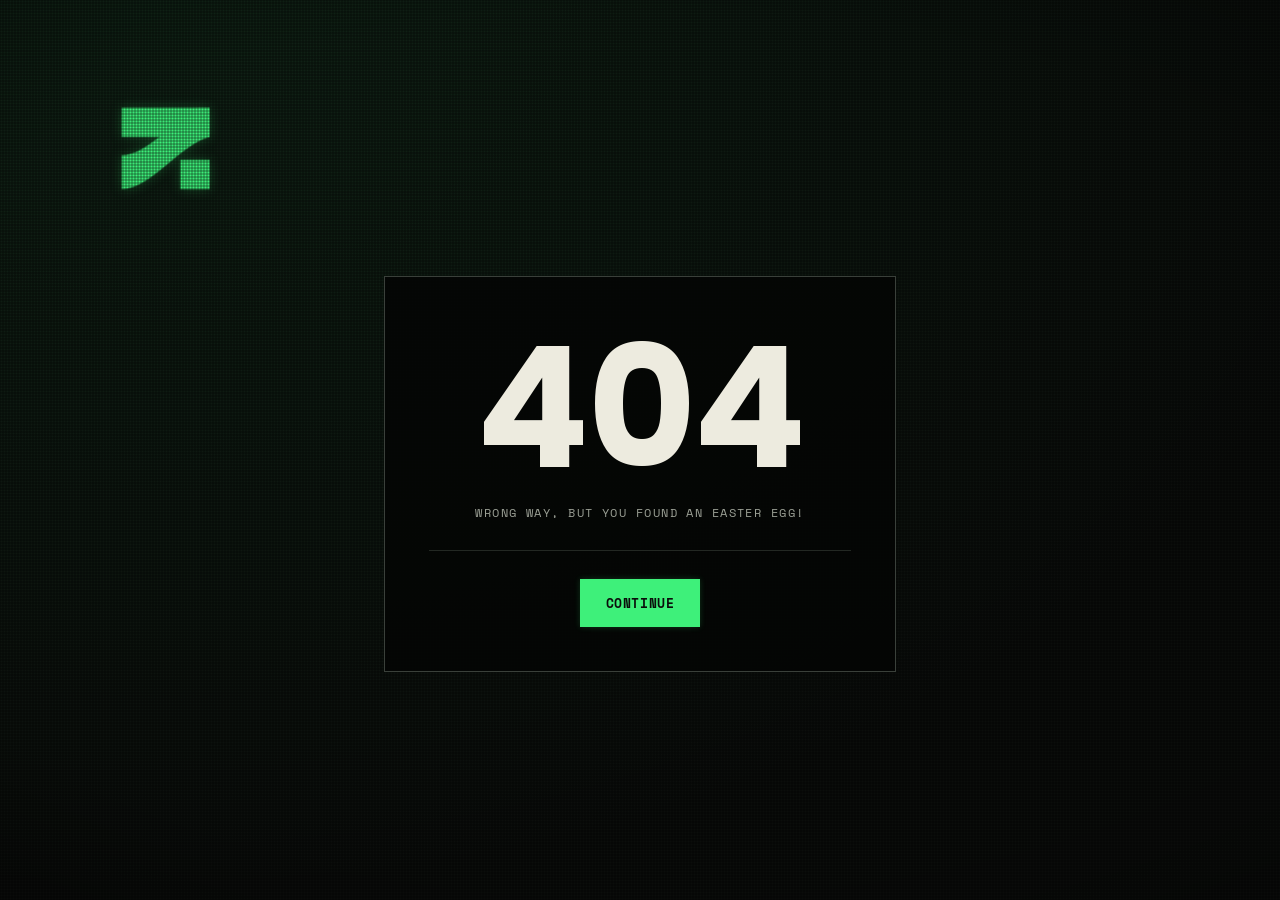
<file: index.html>
<!DOCTYPE html><html lang="en"><head><title data-rh="true">Black River · Indie Game Studio</title><meta data-rh="true" name="description" content="Black River is a Brazilian indie game studio. Driven by a passion for games and pop culture, we build experiences that make your days better. Play SQURE on Google Play."><meta data-rh="true" name="robots" content="index,follow"><meta data-rh="true" property="og:type" content="website"><meta data-rh="true" property="og:site_name" content="Black River Game Studio"><meta data-rh="true" property="og:title" content="Black River · Indie Game Studio"><meta data-rh="true" property="og:description" content="Brazilian indie game studio. From Brazil to the World."><meta data-rh="true" property="og:image" content="https://blackrivergames.github.io/img/games/squre.png"><meta data-rh="true" property="og:url" content="https://blackrivergames.github.io/"><meta data-rh="true" name="twitter:card" content="summary_large_image"><link data-rh="true" rel="canonical" href="https://blackrivergames.github.io/">
    <meta charset="utf-8">
    <meta name="viewport" content="width=device-width, initial-scale=1">
    <meta name="theme-color" content="#0B0D0B">
    <link rel="icon" type="image/svg+xml" href="/img/logo.svg">
    <link rel="apple-touch-icon" href="/img/games/squre.png">
    <script type="module" crossorigin="" src="/assets/app-Dfi1eSyf.js"></script>
    <link rel="stylesheet" crossorigin="" href="/assets/app-C9ElLDvN.css">
  </head>
  <body>
    <div id="root" data-server-rendered="true"><link rel="preload" as="image" href="/img/games/squre.png"><link rel="preload" as="image" href="/img/about/mateus.png"><link rel="preload" as="image" href="/img/about/rafa.png"><div id="br-intro" aria-hidden="true" style="position:fixed;inset:0;z-index:90;background:var(--bg);place-items:center;overflow:hidden;pointer-events:none"><div class="br-ambient" aria-hidden="true"></div><span class="bi-mark" aria-hidden="true" style="display:block;width:min(46vmin,420px);height:auto;color:var(--acento);filter:drop-shadow(0 0 10px color-mix(in srgb, currentColor 38%, transparent));aspect-ratio:1;position:relative;z-index:1"><svg viewBox="0 0 1080 1080" width="100%" height="100%" style="display:block;fill:currentColor" aria-hidden="true"><path d="m1080 400h-1080v-360h1080z"></path><path d="m1080 1040h-360v-360h360z"></path><path d="m1080 40h-141c-313 166.2-626 584.3-939 584.3v90 235.7 90c360 0 720-553.1 1080-639.9z"></path></svg></span><div class="br-crt" aria-hidden="true"></div><div class="br-crt-vignette" aria-hidden="true"></div><div style="position:absolute;inset:0;overflow:hidden;pointer-events:none;z-index:2"><div class="bi-scan" style="position:absolute;left:0;right:0;top:-22%;height:22%;background:linear-gradient(to bottom,transparent,color-mix(in srgb,var(--acento) 20%,transparent) 50%,transparent);mix-blend-mode:screen;opacity:0.15"></div></div><div class="br-halftone" aria-hidden="true" style="position:absolute;inset:0;z-index:10;pointer-events:none"></div></div><div style="position:relative;background:var(--bg);color:var(--ink);min-height:100vh;overflow-x:clip"><div id="px-mark" aria-hidden="true" style="position:absolute;right:-160px;top:1400px;width:min(880px,70vw);aspect-ratio:1;color:var(--ink);opacity:0.035;pointer-events:none;z-index:0"><svg viewBox="0 0 1080 1080" width="100%" height="100%" style="display:block;fill:currentColor" aria-hidden="true"><path d="m1080 400h-1080v-360h1080z"></path><path d="m1080 1040h-360v-360h360z"></path><path d="m1080 40h-141c-313 166.2-626 584.3-939 584.3v90 235.7 90c360 0 720-553.1 1080-639.9z"></path></svg></div><div id="site-header" style="position:fixed;left:0;right:0;top:0;z-index:60;background:transparent;backdrop-filter:none;border-bottom:1px solid transparent;transition:background .32s ease,border-color .32s ease,backdrop-filter .32s ease"><div style="max-width:1200px;margin:0 auto;padding:16px clamp(20px,4vw,44px);display:flex;align-items:center;gap:clamp(16px,2.5vw,30px)"><a id="hdr-logo" href="#home" data-no-hover="true" style="display:flex;align-items:center;gap:16px;color:var(--ink);opacity:0;pointer-events:none;transition:opacity .32s ease"><span aria-hidden="true" style="display:inline-block;width:24px;height:24px;color:var(--acento);filter:drop-shadow(0 0 3px color-mix(in srgb, currentColor 25%, transparent))"><svg viewBox="0 0 1080 1080" width="100%" height="100%" style="display:block;fill:currentColor" aria-hidden="true"><path d="m1080 400h-1080v-360h1080z"></path><path d="m1080 1040h-360v-360h360z"></path><path d="m1080 40h-141c-313 166.2-626 584.3-939 584.3v90 235.7 90c360 0 720-553.1 1080-639.9z"></path></svg></span><span style="font-family:var(--disp);font-size:24px;line-height:1;text-transform:uppercase;white-space:nowrap;letter-spacing:.02em"><span style="font-weight:500">Black</span> <span style="font-weight:800">River</span></span></a><div style="margin-left:auto;display:flex;gap:clamp(16px,2vw,28px);align-items:center"><div id="hdr-nav" style="display:flex;gap:clamp(16px,2vw,28px);align-items:center"><a href="#home" class="br-nav-link" data-navlink="home">Home</a><a href="#games" class="br-nav-link" data-navlink="games">Games</a><a href="#about" class="br-nav-link" data-navlink="about">About</a></div><a id="hdr-cta" href="#games" class="brds-btn" data-no-hover="true" style="background:transparent;border:1px solid var(--acento);color:var(--acento);font-family:var(--mono);font-weight:700;font-size:11px;letter-spacing:.04em;text-transform:uppercase;padding:9px 16px;white-space:nowrap">Play now ▸</a><button id="hdr-burger" aria-controls="hdr-mobile" aria-expanded="false" aria-label="Menu" title="Menu" style="display:none;place-items:center;width:44px;height:44px;background:transparent;border:1px solid var(--line2);color:var(--acento);cursor:pointer;font-family:var(--mono);font-size:15px;line-height:1;padding:0">≡</button><div style="position:relative;margin-left:4px"><button aria-label="Language" title="Language" aria-haspopup="listbox" aria-expanded="false" style="display:flex;align-items:center;gap:6px;background:transparent;border:1px solid var(--line2);padding:7px 8px;cursor:pointer;color:var(--dim);line-height:0"><svg viewBox="0 0 24 16" width="24" height="16" aria-hidden="true" style="display:block"><rect width="24" height="16" fill="#B22234"></rect><rect y="2" width="24" height="2" fill="#fff"></rect><rect y="6" width="24" height="2" fill="#fff"></rect><rect y="10" width="24" height="2" fill="#fff"></rect><rect y="14" width="24" height="2" fill="#fff"></rect><rect width="10" height="8" fill="#3C3B6E"></rect></svg><span style="font-family:var(--mono);font-size:9px;line-height:1">▾</span></button><div role="listbox" style="position:absolute;right:0;top:calc(100% + 6px);display:none;flex-direction:column;gap:6px;background:var(--panel);border:1px solid var(--line2);padding:8px;z-index:70"><button role="option" aria-selected="true" aria-label="English" style="background:transparent;border:0;padding:4px;cursor:pointer;line-height:0;outline:2px solid var(--acento)"><svg viewBox="0 0 24 16" width="24" height="16" aria-hidden="true" style="display:block"><rect width="24" height="16" fill="#B22234"></rect><rect y="2" width="24" height="2" fill="#fff"></rect><rect y="6" width="24" height="2" fill="#fff"></rect><rect y="10" width="24" height="2" fill="#fff"></rect><rect y="14" width="24" height="2" fill="#fff"></rect><rect width="10" height="8" fill="#3C3B6E"></rect></svg></button><button role="option" aria-selected="false" aria-label="Português (Brasil)" style="background:transparent;border:0;padding:4px;cursor:pointer;line-height:0;outline:none"><svg viewBox="0 0 24 16" width="24" height="16" aria-hidden="true" style="display:block"><rect width="24" height="16" fill="#009C3B"></rect><polygon points="12,2 22,8 12,14 2,8" fill="#FFDF00"></polygon><circle cx="12" cy="8" r="3.6" fill="#002776"></circle></svg></button><button role="option" aria-selected="false" aria-label="Español" style="background:transparent;border:0;padding:4px;cursor:pointer;line-height:0;outline:none"><svg viewBox="0 0 24 16" width="24" height="16" aria-hidden="true" style="display:block"><rect width="24" height="16" fill="#AA151B"></rect><rect y="4" width="24" height="8" fill="#F1BF00"></rect></svg></button></div></div></div></div><div id="hdr-mobile" style="display:none;border-top:1px solid var(--line);background:var(--panel)"><nav style="display:flex;flex-direction:column;padding:8px clamp(20px,4vw,44px) 16px"><a href="#home" style="font-family:var(--mono);font-size:12px;color:var(--dim);text-transform:uppercase;letter-spacing:.14em;padding:14px 0;border-bottom:1px solid var(--line);min-height:44px;display:flex;align-items:center">Home</a><a href="#games" style="font-family:var(--mono);font-size:12px;color:var(--dim);text-transform:uppercase;letter-spacing:.14em;padding:14px 0;border-bottom:1px solid var(--line);min-height:44px;display:flex;align-items:center">Games</a><a href="#about" style="font-family:var(--mono);font-size:12px;color:var(--dim);text-transform:uppercase;letter-spacing:.14em;padding:14px 0;border-bottom:1px solid var(--line);min-height:44px;display:flex;align-items:center">About</a><a href="#games" class="brds-btn" data-no-hover="true" style="margin-top:16px;background:var(--acento);color:var(--on-acc);font-family:var(--mono);font-weight:700;font-size:12px;letter-spacing:.04em;text-transform:uppercase;padding:0 20px;min-height:44px;display:flex;align-items:center;justify-content:center">Play now ▸</a></nav></div></div><section id="home" style="position:relative;z-index:2;min-height:min(640px,92vh);display:flex;align-items:center"><div id="px-amb" aria-hidden="true" style="position:absolute;inset:0;pointer-events:none;z-index:0;background:radial-gradient(125% 125% at 12% 0%,var(--acento),transparent 80%);opacity:0.1"></div><div aria-hidden="true" style="position:absolute;inset:0;overflow:hidden;pointer-events:none;z-index:0"><div id="hero-mark" style="position:absolute;left:-180px;top:-14%;height:128%;aspect-ratio:1;color:var(--acento);opacity:0.07"><svg viewBox="0 0 1080 1080" width="100%" height="100%" style="display:block;fill:currentColor"><path d="m1080 400h-1080v-360h1080z"></path><path d="m1080 1040h-360v-360h360z"></path><path d="m1080 40h-141c-313 166.2-626 584.3-939 584.3v90 235.7 90c360 0 720-553.1 1080-639.9z"></path></svg></div></div><div class="br-halftone" aria-hidden="true" style="position:absolute;inset:0;z-index:1;pointer-events:none"></div><div id="hero-grid" style="position:relative;z-index:2;width:100%;max-width:1200px;margin:0 auto;padding:clamp(96px,14vh,140px) clamp(20px,4vw,44px) clamp(72px,10vh,110px);display:grid;grid-template-columns:minmax(0,1fr) 300px;gap:clamp(40px,6vw,90px);align-items:center"><div id="px-copy"><div style="font-family:var(--mono);font-size:11px;color:var(--acento);text-transform:uppercase;letter-spacing:.16em">indie game studio</div><h1 style="font-family:var(--disp);font-stretch:60%;font-size:clamp(48px,7vw,88px);line-height:0.92;text-transform:uppercase;margin:24px 0 0;letter-spacing:.02em"><span style="font-weight:500">Black</span> <span style="font-weight:800">River</span></h1><p style="font-family:var(--disp);font-size:clamp(16px,1.3vw,18px);line-height:1.55;color:var(--dim);max-width:46ch;margin:28px 0 0;text-wrap:pretty">Driven by a passion for games and pop culture, we are a Brazilian group of independent developers.</p><div style="display:flex;flex-wrap:wrap;gap:12px;margin-top:40px"><a class="brds-btn brds-glow-box" style="display:inline-flex;align-items:center;justify-content:center;font-family:var(--mono);font-weight:700;font-size:13px;letter-spacing:.04em;text-transform:uppercase;padding:14px 24px;cursor:pointer;border:1px solid transparent;box-sizing:border-box;background:var(--acento);color:var(--on-acc);border-color:var(--acento)" href="#games">Play now ▸</a><a class="brds-ghost" style="display:inline-flex;align-items:center;justify-content:center;font-family:var(--mono);font-weight:700;font-size:13px;letter-spacing:.04em;text-transform:uppercase;padding:14px 24px;cursor:pointer;border:1px solid transparent;box-sizing:border-box;background:transparent;color:var(--dim);border-color:var(--line2)" href="#about">Learn more</a></div></div><div id="px-phone" style="position:relative;z-index:4;width:270px;height:520px;justify-self:end;margin-bottom:-200px"><div class="br-halftone" style="width:100%;height:100%;border-radius:28px;background:#050605;border:1px solid var(--line2);position:relative;overflow:hidden;transform:rotate(3.5deg);box-shadow:0 40px 90px rgba(0,0,0,.6)"><div style="position:absolute;top:0;left:0;right:0;height:28px;display:flex;align-items:center;justify-content:space-between;padding:0 18px;font-family:var(--mono);font-size:8px;color:var(--dim);z-index:2"><span>9:41</span><span style="letter-spacing:1px">● ▮▮</span></div><div style="position:absolute;inset:0;display:flex;flex-direction:column;align-items:center;justify-content:center;gap:18px"><span class="brds-glow" aria-hidden="true" style="display:inline-block;width:92px;height:92px;color:var(--acento);filter:drop-shadow(0 0 3px color-mix(in srgb, currentColor 25%, transparent))"><svg viewBox="0 0 1080 1080" width="100%" height="100%" style="display:block;fill:currentColor" aria-hidden="true"><path d="m1080 400h-1080v-360h1080z"></path><path d="m1080 1040h-360v-360h360z"></path><path d="m1080 40h-141c-313 166.2-626 584.3-939 584.3v90 235.7 90c360 0 720-553.1 1080-639.9z"></path></svg></span><span style="font-family:var(--disp);font-size:15px;line-height:1;text-transform:uppercase;white-space:nowrap;letter-spacing:.02em;width:92px;display:flex;justify-content:space-between;gap:4px"><span style="font-weight:500">Black</span> <span style="font-weight:800">River</span></span></div></div></div></div><div class="br-crt" aria-hidden="true"></div><div class="br-crt-sweep" aria-hidden="true"><div></div></div><div class="br-crt-vignette" aria-hidden="true"></div></section><section id="games" style="position:relative;z-index:1;border-top:1px solid var(--line);background:#101410;padding:clamp(80px,10vw,128px) clamp(20px,4vw,44px)"><div style="max-width:1200px;margin:0 auto"><div id="games-grid" style="display:grid;grid-template-columns:minmax(300px,500px) minmax(0,1fr);gap:clamp(40px,6vw,96px);align-items:center"><div id="px-keyart" class="br-halftone" style="position:relative;aspect-ratio:1;border:1px solid var(--line2);overflow:hidden;background:#050605;min-width:0"><img src="/img/games/squre.png" alt="SQURE key art" style="display:block;width:100%;height:100%;object-fit:cover"></div><div id="px-games" style="min-width:0"><div><div style="font-family:var(--mono);font-size:11px;color:var(--acento);text-transform:uppercase;letter-spacing:.16em;line-height:1">Introducing</div><h2 style="font-family:var(--disp);font-weight:900;font-stretch:60%;font-size:80px;line-height:0.88;text-transform:uppercase;margin:20px 0 0">SQURE</h2><p style="font-family:var(--disp);font-size:clamp(16px,1.3vw,18px);line-height:1.55;color:var(--dim);margin:28px 0 0;max-width:46ch;text-wrap:pretty">An combination of nostalgia and puzzle, SQURE brings back the classic 15 Puzzle, simple and addictive. Download now on Google Play!</p><div style="display:flex;gap:14px;align-items:center;margin-top:36px;border-top:1px solid var(--line);border-bottom:1px solid var(--line);padding:16px 0;max-width:46ch;font-family:var(--mono);font-size:12px;text-transform:uppercase;letter-spacing:.14em"><span style="color:var(--dim)">Android</span><span style="color:var(--faint)">·</span><span style="color:var(--dim)">Puzzle</span><span style="color:var(--faint)">·</span><span style="color:var(--acento)">Free</span></div></div><div style="display:flex;gap:12px;margin-top:36px;align-items:flex-end"><a class="brds-btn brds-glow-box" style="display:inline-flex;align-items:center;justify-content:center;font-family:var(--mono);font-weight:700;font-size:13px;letter-spacing:.04em;text-transform:uppercase;padding:14px 24px;cursor:pointer;border:1px solid transparent;box-sizing:border-box;background:var(--acento);color:var(--on-acc);border-color:var(--acento)" href="https://play.google.com/store/apps/details?id=com.BlackRiver.SQURE" target="_blank" rel="noreferrer">Play now ▸</a></div></div></div></div></section><section id="about" style="position:relative;z-index:1;padding:clamp(80px,10vw,128px) clamp(20px,4vw,44px);border-top:1px solid var(--line)"><div style="max-width:1200px;margin:0 auto;text-align:center"><div style="font-family:var(--mono);font-size:11px;color:var(--acento);text-transform:uppercase;letter-spacing:.16em">About</div><h2 style="font-family:var(--disp);font-stretch:60%;font-size:clamp(40px,4.6vw,58px);line-height:0.96;text-transform:uppercase;margin:24px auto 0;display:flex;flex-direction:column;align-items:center;gap:2px"><span style="display:block;transform:translateX(-1.2em)"><span style="font-weight:500">From</span> <span style="font-weight:800">Brazil</span></span><span style="display:block;transform:translateX(1.2em)"><span style="font-weight:500">to the</span> <span style="font-weight:800">World</span></span></h2><p style="font-family:var(--disp);font-size:clamp(16px,1.25vw,17px);line-height:1.55;color:var(--dim);margin:28px auto 0;text-wrap:pretty">Our main goal is create great experiences<br>that make your days better.</p></div><div id="about-grid" style="max-width:1200px;margin:clamp(56px,6vw,80px) auto 0;display:grid;grid-template-columns:minmax(300px,480px) minmax(0,1fr);gap:24px;align-items:stretch"><div class="br-halftone" style="position:relative;border:1px solid var(--line2);overflow:hidden;aspect-ratio:1;min-width:0"><div style="position:absolute;inset:0;display:grid;place-items:center;background:#050605"><span class="brds-glow" aria-hidden="true" style="display:inline-block;width:46%;height:auto;color:var(--acento);filter:drop-shadow(0 0 3px color-mix(in srgb, currentColor 25%, transparent));aspect-ratio:1"><svg viewBox="0 0 1080 1080" width="100%" height="100%" style="display:block;fill:currentColor" aria-hidden="true"><path d="m1080 400h-1080v-360h1080z"></path><path d="m1080 1040h-360v-360h360z"></path><path d="m1080 40h-141c-313 166.2-626 584.3-939 584.3v90 235.7 90c360 0 720-553.1 1080-639.9z"></path></svg></span></div><div style="position:absolute;left:0;right:0;bottom:0;padding:22px;background:linear-gradient(transparent,rgba(5,6,5,.92) 62%)"><span aria-hidden="true" style="display:inline-block;width:40px;height:40px;color:var(--acento);filter:drop-shadow(0 0 3px color-mix(in srgb, currentColor 25%, transparent))"><svg viewBox="0 0 1080 1080" width="100%" height="100%" style="display:block;fill:currentColor" aria-hidden="true"><path d="m1080 400h-1080v-360h1080z"></path><path d="m1080 1040h-360v-360h360z"></path><path d="m1080 40h-141c-313 166.2-626 584.3-939 584.3v90 235.7 90c360 0 720-553.1 1080-639.9z"></path></svg></span></div></div><div style="display:grid;grid-template-rows:1fr 1fr;gap:24px"><div class="br-founder" style="display:grid;grid-template-columns:minmax(150px,200px) minmax(0,1fr);border:1px solid var(--line);background:var(--surface-opaco)"><div class="br-halftone" style="position:relative;overflow:hidden;border-right:1px solid var(--line)"><img src="/img/about/mateus.png" alt="Mateus Pignatti" style="display:block;width:100%;height:100%;object-fit:cover;position:absolute;inset:0"><div style="position:absolute;left:0;right:0;bottom:0;padding:14px;background:linear-gradient(transparent,rgba(5,6,5,.9) 66%)"><div style="font-family:var(--mono);font-size:10px;color:var(--acento);text-transform:uppercase;letter-spacing:.14em">Artist</div></div></div><div style="padding:28px 32px;display:flex;flex-direction:column;justify-content:center"><div style="font-family:var(--disp);font-stretch:64%;font-size:26px;text-transform:uppercase;letter-spacing:.02em"><span style="font-weight:500">Mateus</span> <span style="font-weight:800">Pignatti</span></div><div style="display:flex;flex-wrap:wrap;gap:14px;margin-top:18px"><a href="https://www.instagram.com/somebodyrock/" target="_blank" rel="noreferrer" style="font-family:var(--mono);font-size:10px;color:var(--dim);text-transform:uppercase;letter-spacing:.1em">Instagram</a><a href="https://www.youtube.com/@somebodyrock" target="_blank" rel="noreferrer" style="font-family:var(--mono);font-size:10px;color:var(--dim);text-transform:uppercase;letter-spacing:.1em">Youtube</a><a href="https://www.linkedin.com/in/mateus-pignatti-vieira-210061192/" target="_blank" rel="noreferrer" style="font-family:var(--mono);font-size:10px;color:var(--dim);text-transform:uppercase;letter-spacing:.1em">Linkedin</a></div></div></div><div class="br-founder" style="display:grid;grid-template-columns:minmax(150px,200px) minmax(0,1fr);border:1px solid var(--line);background:var(--surface-opaco)"><div class="br-halftone" style="position:relative;overflow:hidden;border-right:1px solid var(--line)"><img src="/img/about/rafa.png" alt="Rafael Lopes" style="display:block;width:100%;height:100%;object-fit:cover;position:absolute;inset:0"><div style="position:absolute;left:0;right:0;bottom:0;padding:14px;background:linear-gradient(transparent,rgba(5,6,5,.9) 66%)"><div style="font-family:var(--mono);font-size:10px;color:var(--acento);text-transform:uppercase;letter-spacing:.14em">Developer</div></div></div><div style="padding:28px 32px;display:flex;flex-direction:column;justify-content:center"><div style="font-family:var(--disp);font-stretch:64%;font-size:26px;text-transform:uppercase;letter-spacing:.02em"><span style="font-weight:500">Rafael</span> <span style="font-weight:800">Lopes</span></div><div style="display:flex;flex-wrap:wrap;gap:14px;margin-top:18px"><a href="https://www.instagram.com/GamesBlackRiver/" target="_blank" rel="noreferrer" style="font-family:var(--mono);font-size:10px;color:var(--dim);text-transform:uppercase;letter-spacing:.1em">Instagram</a><a href="https://www.youtube.com/@GamesBlackRiver" target="_blank" rel="noreferrer" style="font-family:var(--mono);font-size:10px;color:var(--dim);text-transform:uppercase;letter-spacing:.1em">Youtube</a><a href="https://www.linkedin.com/company/gamesblackriver/" target="_blank" rel="noreferrer" style="font-family:var(--mono);font-size:10px;color:var(--dim);text-transform:uppercase;letter-spacing:.1em">Linkedin</a></div></div></div></div></div></section><a href="#games" aria-label="Play now" class="br-band br-halftone" style="position:relative;z-index:1;display:flex;align-items:center;justify-content:flex-end;gap:26px;overflow:hidden;background:var(--acento);color:var(--on-acc);padding:clamp(28px,4vw,44px) clamp(20px,4vw,44px);white-space:nowrap"><span class="br-wave" aria-hidden="true" style="font-family:var(--disp);font-weight:900;font-stretch:60%;font-size:clamp(40px,5vw,64px);line-height:0.9;text-transform:uppercase;opacity:0.1">Play now ▸</span><span class="br-wave" aria-hidden="true" style="font-family:var(--disp);font-weight:900;font-stretch:60%;font-size:clamp(40px,5vw,64px);line-height:0.9;text-transform:uppercase;opacity:0.18">Play now ▸</span><span class="br-wave" aria-hidden="true" style="font-family:var(--disp);font-weight:900;font-stretch:60%;font-size:clamp(40px,5vw,64px);line-height:0.9;text-transform:uppercase;opacity:0.3">Play now ▸</span><span class="br-wave" aria-hidden="true" style="font-family:var(--disp);font-weight:900;font-stretch:60%;font-size:clamp(40px,5vw,64px);line-height:0.9;text-transform:uppercase;opacity:0.5">Play now ▸</span><span id="br-solid" class="br-solid" style="font-family:var(--disp);font-weight:900;font-stretch:60%;font-size:clamp(40px,5vw,64px);line-height:0.9;text-transform:uppercase;position:relative;z-index:1">Play now ▸</span></a><footer style="position:relative;z-index:1;background:var(--bg)"><div id="footer-grid" style="max-width:1200px;margin:0 auto;padding:clamp(56px,7vw,80px) clamp(20px,4vw,44px) 0;display:grid;grid-template-columns:1.4fr 1fr 1fr;gap:44px;align-items:start"><a id="footer-logo" href="#home" data-no-hover="true" style="display:flex;align-items:center;gap:24px;color:var(--ink)"><span aria-hidden="true" style="display:inline-block;width:40px;height:40px;color:var(--acento);filter:drop-shadow(0 0 3px color-mix(in srgb, currentColor 25%, transparent))"><svg viewBox="0 0 1080 1080" width="100%" height="100%" style="display:block;fill:currentColor" aria-hidden="true"><path d="m1080 400h-1080v-360h1080z"></path><path d="m1080 1040h-360v-360h360z"></path><path d="m1080 40h-141c-313 166.2-626 584.3-939 584.3v90 235.7 90c360 0 720-553.1 1080-639.9z"></path></svg></span><span style="font-family:var(--disp);font-size:40px;line-height:1;text-transform:uppercase;white-space:nowrap;letter-spacing:.02em"><span style="font-weight:500">Black</span> <span style="font-weight:800">River</span></span></a><div style="display:flex;flex-direction:column;gap:14px"><span style="font-family:var(--mono);font-size:11px;color:var(--acento);text-transform:uppercase;letter-spacing:.16em">[ site ]</span><div style="display:flex;flex-wrap:wrap;gap:10px"><a href="#home" class="br-footer-link" style="font-family:var(--mono);font-size:11px;color:var(--dim);text-transform:uppercase;letter-spacing:.1em">Home</a><span style="font-family:var(--mono);font-size:11px;color:var(--faint)">·</span><a href="#games" class="br-footer-link" style="font-family:var(--mono);font-size:11px;color:var(--dim);text-transform:uppercase;letter-spacing:.1em">Games</a><span style="font-family:var(--mono);font-size:11px;color:var(--faint)">·</span><a href="#about" class="br-footer-link" style="font-family:var(--mono);font-size:11px;color:var(--dim);text-transform:uppercase;letter-spacing:.1em">About us</a></div><a class="br-footer-link" style="font-family:var(--mono);font-size:11px;color:var(--dim);text-transform:uppercase;letter-spacing:.1em" href="/privacy">Privacy policy</a></div><div style="display:flex;flex-direction:column;gap:14px"><span style="font-family:var(--mono);font-size:11px;color:var(--acento);text-transform:uppercase;letter-spacing:.16em">[ social ]</span><div style="display:flex;flex-wrap:wrap;gap:10px"><a href="https://www.instagram.com/GamesBlackRiver/" target="_blank" rel="noreferrer" class="br-footer-link" style="font-family:var(--mono);font-size:11px;color:var(--dim);text-transform:uppercase;letter-spacing:.1em">Instagram</a><span style="font-family:var(--mono);font-size:11px;color:var(--faint)">·</span><a href="https://www.youtube.com/@GamesBlackRiver" target="_blank" rel="noreferrer" class="br-footer-link" style="font-family:var(--mono);font-size:11px;color:var(--dim);text-transform:uppercase;letter-spacing:.1em">Youtube</a></div><div style="display:flex;flex-wrap:wrap;gap:10px"><a href="https://play.google.com/store/apps/dev?id=5778449687998187914" target="_blank" rel="noreferrer" class="br-footer-link" style="font-family:var(--mono);font-size:11px;color:var(--dim);text-transform:uppercase;letter-spacing:.1em;white-space:nowrap">Google Play</a></div></div></div><div style="max-width:1200px;margin:clamp(48px,6vw,64px) auto 0;padding:0 clamp(20px,4vw,44px) 44px"><div id="footer-legal" style="border-top:1px solid var(--line);padding-top:24px;display:flex;gap:16px;align-items:center;flex-wrap:wrap"><span style="font-family:var(--mono);font-size:11px;color:var(--dim);text-transform:uppercase;letter-spacing:.1em">© Copyright Black River. All rights reserved</span><span style="font-family:var(--mono);font-size:11px;color:var(--dim);text-transform:uppercase;letter-spacing:.1em;margin-left:auto">Designed by<!-- --> <a href="https://linktr.ee/SomebodyRock" target="_blank" rel="noreferrer" class="br-footer-link">Mateus Pignatti</a></span></div></div></footer><button id="to-top" aria-label="Back to top" style="position:fixed;right:26px;bottom:26px;z-index:57;width:46px;height:46px;display:grid;place-items:center;background:var(--acento);color:var(--on-acc);border:none;font-size:18px;line-height:1;cursor:pointer;opacity:0;transform:translateY(10px);transition:opacity .28s ease,transform .28s ease;pointer-events:none">↑</button></div><script>window.__staticRouterHydrationData = JSON.parse("{\"loaderData\":{\"0\":null,\"0-0\":null},\"actionData\":null,\"errors\":null}");</script></div>
<script>window.__VITE_REACT_SSG_HASH__ = 'v864xj5k9o'</script>
  

</body></html>
</file>
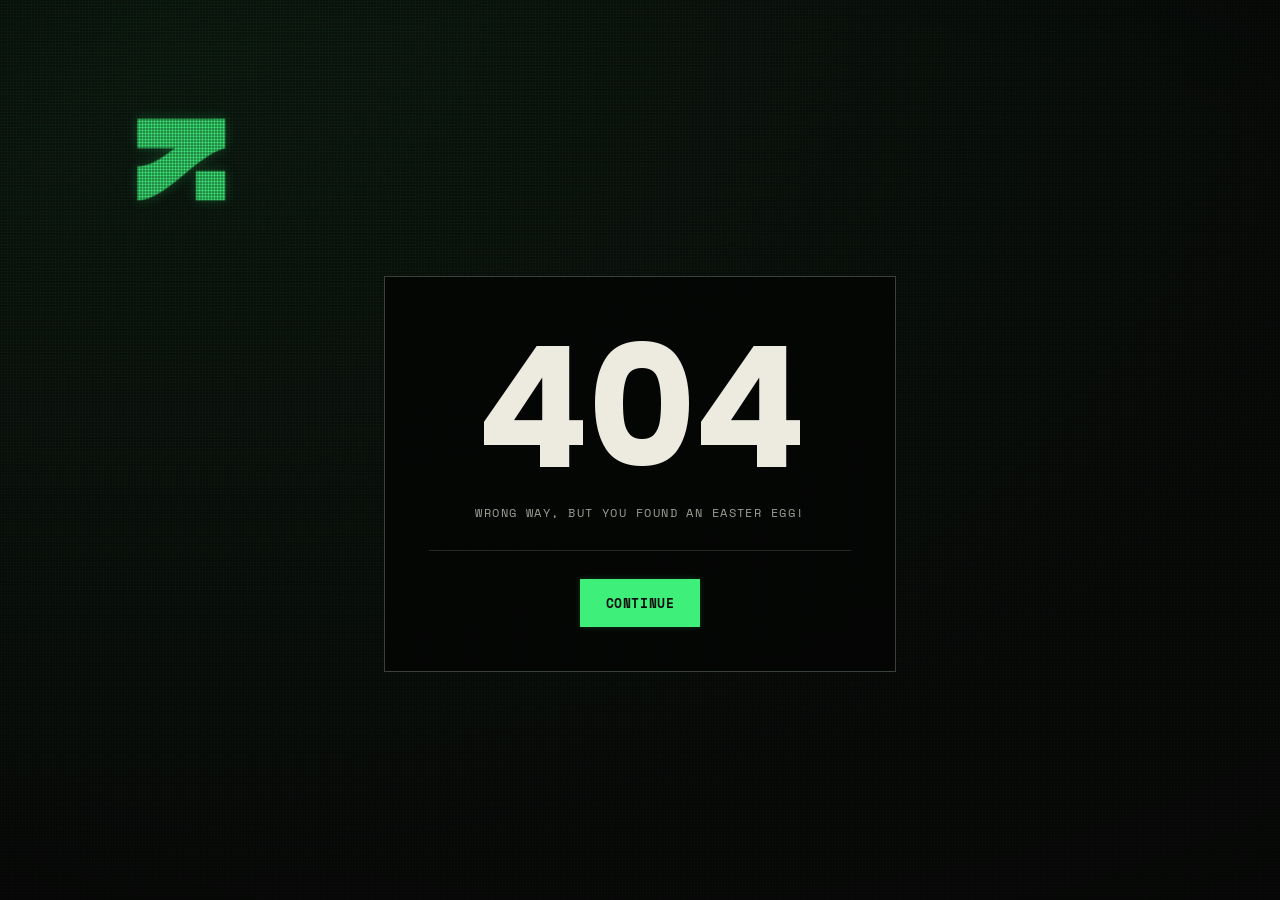
<file: privacy.html>
<!DOCTYPE html><html lang="en"><head><title data-rh="true">Privacy Policy · Black River</title><meta data-rh="true" name="description" content="Black River privacy policy. We don't collect personal data."><meta data-rh="true" name="robots" content="index,follow"><meta data-rh="true" property="og:type" content="website"><meta data-rh="true" property="og:site_name" content="Black River Game Studio"><meta data-rh="true" property="og:title" content="Privacy Policy · Black River"><meta data-rh="true" property="og:description" content="We don't collect personal data."><meta data-rh="true" property="og:image" content="https://blackrivergames.github.io/img/games/squre.png"><meta data-rh="true" property="og:url" content="https://blackrivergames.github.io/privacy"><link data-rh="true" rel="canonical" href="https://blackrivergames.github.io/privacy">
    <meta charset="utf-8">
    <meta name="viewport" content="width=device-width, initial-scale=1">
    <meta name="theme-color" content="#0B0D0B">
    <link rel="icon" type="image/svg+xml" href="/img/logo.svg">
    <link rel="apple-touch-icon" href="/img/games/squre.png">
    <script type="module" crossorigin="" src="/assets/app-Dfi1eSyf.js"></script>
    <link rel="stylesheet" crossorigin="" href="/assets/app-C9ElLDvN.css">
  </head>
  <body>
    <div id="root" data-server-rendered="true"><div id="br-intro" aria-hidden="true" style="position:fixed;inset:0;z-index:90;background:var(--bg);place-items:center;overflow:hidden;pointer-events:none"><div class="br-ambient" aria-hidden="true"></div><span class="bi-mark" aria-hidden="true" style="display:block;width:min(46vmin,420px);height:auto;color:var(--acento);filter:drop-shadow(0 0 10px color-mix(in srgb, currentColor 38%, transparent));aspect-ratio:1;position:relative;z-index:1"><svg viewBox="0 0 1080 1080" width="100%" height="100%" style="display:block;fill:currentColor" aria-hidden="true"><path d="m1080 400h-1080v-360h1080z"></path><path d="m1080 1040h-360v-360h360z"></path><path d="m1080 40h-141c-313 166.2-626 584.3-939 584.3v90 235.7 90c360 0 720-553.1 1080-639.9z"></path></svg></span><div class="br-crt" aria-hidden="true"></div><div class="br-crt-vignette" aria-hidden="true"></div><div style="position:absolute;inset:0;overflow:hidden;pointer-events:none;z-index:2"><div class="bi-scan" style="position:absolute;left:0;right:0;top:-22%;height:22%;background:linear-gradient(to bottom,transparent,color-mix(in srgb,var(--acento) 20%,transparent) 50%,transparent);mix-blend-mode:screen;opacity:0.15"></div></div><div class="br-halftone" aria-hidden="true" style="position:absolute;inset:0;z-index:10;pointer-events:none"></div></div><div style="position:relative;background:var(--bg);color:var(--ink);min-height:100vh"><div aria-hidden="true" style="position:fixed;inset:0;pointer-events:none;z-index:0;background:radial-gradient(110% 60% at 14% -6%,color-mix(in srgb,var(--acento) 12%,transparent),transparent 62%),radial-gradient(85% 55% at 106% 102%,color-mix(in srgb,var(--acento) 6%,transparent),transparent 56%)"></div><div id="site-header" style="position:sticky;top:0;z-index:60;background:color-mix(in srgb,var(--bg) 82%,transparent);backdrop-filter:blur(14px);border-bottom:1px solid var(--line)"><div style="max-width:1200px;margin:0 auto;padding:16px clamp(20px,4vw,44px);display:flex;align-items:center;gap:clamp(16px,2.5vw,30px)"><a id="hdr-logo" href="/#home" data-no-hover="true" style="display:flex;align-items:center;gap:16px;color:var(--ink);opacity:1;pointer-events:auto;transition:opacity .32s ease"><span aria-hidden="true" style="display:inline-block;width:24px;height:24px;color:var(--acento);filter:drop-shadow(0 0 3px color-mix(in srgb, currentColor 25%, transparent))"><svg viewBox="0 0 1080 1080" width="100%" height="100%" style="display:block;fill:currentColor" aria-hidden="true"><path d="m1080 400h-1080v-360h1080z"></path><path d="m1080 1040h-360v-360h360z"></path><path d="m1080 40h-141c-313 166.2-626 584.3-939 584.3v90 235.7 90c360 0 720-553.1 1080-639.9z"></path></svg></span><span style="font-family:var(--disp);font-size:24px;line-height:1;text-transform:uppercase;white-space:nowrap;letter-spacing:.02em"><span style="font-weight:500">Black</span> <span style="font-weight:800">River</span></span></a><div style="margin-left:auto;display:flex;gap:clamp(16px,2vw,28px);align-items:center"><div id="hdr-nav" style="display:flex;gap:clamp(16px,2vw,28px);align-items:center"><a href="/#home" class="br-nav-link">Home</a><a href="/#games" class="br-nav-link">Games</a><a href="/#about" class="br-nav-link">About</a></div><a id="hdr-cta" href="/#games" class="brds-btn" data-no-hover="true" style="background:transparent;border:1px solid var(--acento);color:var(--acento);font-family:var(--mono);font-weight:700;font-size:11px;letter-spacing:.04em;text-transform:uppercase;padding:9px 16px;white-space:nowrap">Play now ▸</a><button id="hdr-burger" aria-controls="hdr-mobile" aria-expanded="false" aria-label="Menu" title="Menu" style="display:none;place-items:center;width:44px;height:44px;background:transparent;border:1px solid var(--line2);color:var(--acento);cursor:pointer;font-family:var(--mono);font-size:15px;line-height:1;padding:0">≡</button><div style="position:relative;margin-left:4px"><button aria-label="Language" title="Language" aria-haspopup="listbox" aria-expanded="false" style="display:flex;align-items:center;gap:6px;background:transparent;border:1px solid var(--line2);padding:7px 8px;cursor:pointer;color:var(--dim);line-height:0"><svg viewBox="0 0 24 16" width="24" height="16" aria-hidden="true" style="display:block"><rect width="24" height="16" fill="#B22234"></rect><rect y="2" width="24" height="2" fill="#fff"></rect><rect y="6" width="24" height="2" fill="#fff"></rect><rect y="10" width="24" height="2" fill="#fff"></rect><rect y="14" width="24" height="2" fill="#fff"></rect><rect width="10" height="8" fill="#3C3B6E"></rect></svg><span style="font-family:var(--mono);font-size:9px;line-height:1">▾</span></button><div role="listbox" style="position:absolute;right:0;top:calc(100% + 6px);display:none;flex-direction:column;gap:6px;background:var(--panel);border:1px solid var(--line2);padding:8px;z-index:70"><button role="option" aria-selected="true" aria-label="English" style="background:transparent;border:0;padding:4px;cursor:pointer;line-height:0;outline:2px solid var(--acento)"><svg viewBox="0 0 24 16" width="24" height="16" aria-hidden="true" style="display:block"><rect width="24" height="16" fill="#B22234"></rect><rect y="2" width="24" height="2" fill="#fff"></rect><rect y="6" width="24" height="2" fill="#fff"></rect><rect y="10" width="24" height="2" fill="#fff"></rect><rect y="14" width="24" height="2" fill="#fff"></rect><rect width="10" height="8" fill="#3C3B6E"></rect></svg></button><button role="option" aria-selected="false" aria-label="Português (Brasil)" style="background:transparent;border:0;padding:4px;cursor:pointer;line-height:0;outline:none"><svg viewBox="0 0 24 16" width="24" height="16" aria-hidden="true" style="display:block"><rect width="24" height="16" fill="#009C3B"></rect><polygon points="12,2 22,8 12,14 2,8" fill="#FFDF00"></polygon><circle cx="12" cy="8" r="3.6" fill="#002776"></circle></svg></button><button role="option" aria-selected="false" aria-label="Español" style="background:transparent;border:0;padding:4px;cursor:pointer;line-height:0;outline:none"><svg viewBox="0 0 24 16" width="24" height="16" aria-hidden="true" style="display:block"><rect width="24" height="16" fill="#AA151B"></rect><rect y="4" width="24" height="8" fill="#F1BF00"></rect></svg></button></div></div></div></div><div id="hdr-mobile" style="display:none;border-top:1px solid var(--line);background:var(--panel)"><nav style="display:flex;flex-direction:column;padding:8px clamp(20px,4vw,44px) 16px"><a href="/#home" style="font-family:var(--mono);font-size:12px;color:var(--dim);text-transform:uppercase;letter-spacing:.14em;padding:14px 0;border-bottom:1px solid var(--line);min-height:44px;display:flex;align-items:center">Home</a><a href="/#games" style="font-family:var(--mono);font-size:12px;color:var(--dim);text-transform:uppercase;letter-spacing:.14em;padding:14px 0;border-bottom:1px solid var(--line);min-height:44px;display:flex;align-items:center">Games</a><a href="/#about" style="font-family:var(--mono);font-size:12px;color:var(--dim);text-transform:uppercase;letter-spacing:.14em;padding:14px 0;border-bottom:1px solid var(--line);min-height:44px;display:flex;align-items:center">About</a><a href="/#games" class="brds-btn" data-no-hover="true" style="margin-top:16px;background:var(--acento);color:var(--on-acc);font-family:var(--mono);font-weight:700;font-size:12px;letter-spacing:.04em;text-transform:uppercase;padding:0 20px;min-height:44px;display:flex;align-items:center;justify-content:center">Play now ▸</a></nav></div></div><section style="position:relative;z-index:1;padding:clamp(80px,10vw,120px) clamp(20px,4vw,44px) 48px;border-bottom:1px solid var(--line)"><div style="max-width:820px;margin:0 auto"><div style="font-family:var(--mono);font-size:11px;color:var(--acento);text-transform:uppercase;letter-spacing:.16em">[ legal ]</div><h1 style="font-family:var(--disp);font-weight:900;font-stretch:60%;font-size:clamp(48px,7vw,72px);line-height:0.92;text-transform:uppercase;margin:24px 0 0">Privacy policy</h1><p style="font-family:var(--disp);font-size:clamp(16px,1.3vw,18px);line-height:1.6;color:var(--dim);text-wrap:pretty;margin:28px 0 0;max-width:60ch">This privacy policy reflects the ways we are dealing with information, which is considered “personal information” and is addressed to the end-users of our games.</p></div></section><section style="position:relative;z-index:1;padding:clamp(64px,8vw,96px) clamp(20px,4vw,44px) clamp(80px,10vw,120px)"><div style="max-width:820px;margin:0 auto;display:flex;flex-direction:column;gap:64px"><div><h2 style="font-family:var(--disp);font-weight:800;font-stretch:64%;font-size:clamp(26px,2.6vw,32px);line-height:1;text-transform:uppercase;margin:0">We don't collect data</h2><p style="font-family:var(--disp);font-size:17px;line-height:1.65;color:var(--dim);text-wrap:pretty;margin:20px 0 0">We do not collect any personal information in or through our games. Your personal information, like username and email, and permissions may be requested, but only when connecting to game services, like Google Play Games, we do not store this data.</p><p style="font-family:var(--disp);font-size:17px;line-height:1.65;color:var(--dim);text-wrap:pretty;margin:16px 0 0">Our games may include third party components, like Unity Analytics and Unity Ads. These components may collect informations, like device ID and approximate location, to provide you personalized ads.</p></div><div><h2 style="font-family:var(--disp);font-weight:800;font-stretch:64%;font-size:clamp(26px,2.6vw,32px);line-height:1;text-transform:uppercase;margin:0">Contact us</h2><p style="font-family:var(--disp);font-size:17px;line-height:1.65;color:var(--dim);text-wrap:pretty;margin:20px 0 0">If you need some help or have any questions about this Privacy Policy, please contact us.</p><a href="mailto:help.blackriver@gmail.com" style="display:inline-block;margin-top:20px;font-family:var(--mono);font-size:13px;letter-spacing:.04em">help.blackriver@gmail.com</a></div></div></section><a href="/#games" aria-label="Play now" class="br-band br-halftone" style="position:relative;z-index:1;display:flex;align-items:center;justify-content:flex-end;gap:26px;overflow:hidden;background:var(--acento);color:var(--on-acc);padding:clamp(28px,4vw,44px) clamp(20px,4vw,44px);white-space:nowrap"><span class="br-wave" aria-hidden="true" style="font-family:var(--disp);font-weight:900;font-stretch:60%;font-size:clamp(40px,5vw,64px);line-height:0.9;text-transform:uppercase;opacity:0.1">Play now ▸</span><span class="br-wave" aria-hidden="true" style="font-family:var(--disp);font-weight:900;font-stretch:60%;font-size:clamp(40px,5vw,64px);line-height:0.9;text-transform:uppercase;opacity:0.18">Play now ▸</span><span class="br-wave" aria-hidden="true" style="font-family:var(--disp);font-weight:900;font-stretch:60%;font-size:clamp(40px,5vw,64px);line-height:0.9;text-transform:uppercase;opacity:0.3">Play now ▸</span><span class="br-wave" aria-hidden="true" style="font-family:var(--disp);font-weight:900;font-stretch:60%;font-size:clamp(40px,5vw,64px);line-height:0.9;text-transform:uppercase;opacity:0.5">Play now ▸</span><span id="br-solid" class="br-solid" style="font-family:var(--disp);font-weight:900;font-stretch:60%;font-size:clamp(40px,5vw,64px);line-height:0.9;text-transform:uppercase;position:relative;z-index:1">Play now ▸</span></a><footer style="position:relative;z-index:1;background:var(--bg)"><div id="footer-grid" style="max-width:1200px;margin:0 auto;padding:clamp(56px,7vw,80px) clamp(20px,4vw,44px) 0;display:grid;grid-template-columns:1.4fr 1fr 1fr;gap:44px;align-items:start"><a id="footer-logo" href="/#home" data-no-hover="true" style="display:flex;align-items:center;gap:24px;color:var(--ink)"><span aria-hidden="true" style="display:inline-block;width:40px;height:40px;color:var(--acento);filter:drop-shadow(0 0 3px color-mix(in srgb, currentColor 25%, transparent))"><svg viewBox="0 0 1080 1080" width="100%" height="100%" style="display:block;fill:currentColor" aria-hidden="true"><path d="m1080 400h-1080v-360h1080z"></path><path d="m1080 1040h-360v-360h360z"></path><path d="m1080 40h-141c-313 166.2-626 584.3-939 584.3v90 235.7 90c360 0 720-553.1 1080-639.9z"></path></svg></span><span style="font-family:var(--disp);font-size:40px;line-height:1;text-transform:uppercase;white-space:nowrap;letter-spacing:.02em"><span style="font-weight:500">Black</span> <span style="font-weight:800">River</span></span></a><div style="display:flex;flex-direction:column;gap:14px"><span style="font-family:var(--mono);font-size:11px;color:var(--acento);text-transform:uppercase;letter-spacing:.16em">[ site ]</span><div style="display:flex;flex-wrap:wrap;gap:10px"><a href="/#home" class="br-footer-link" style="font-family:var(--mono);font-size:11px;color:var(--dim);text-transform:uppercase;letter-spacing:.1em">Home</a><span style="font-family:var(--mono);font-size:11px;color:var(--faint)">·</span><a href="/#games" class="br-footer-link" style="font-family:var(--mono);font-size:11px;color:var(--dim);text-transform:uppercase;letter-spacing:.1em">Games</a><span style="font-family:var(--mono);font-size:11px;color:var(--faint)">·</span><a href="/#about" class="br-footer-link" style="font-family:var(--mono);font-size:11px;color:var(--dim);text-transform:uppercase;letter-spacing:.1em">About us</a></div><a class="br-footer-link" style="font-family:var(--mono);font-size:11px;color:var(--dim);text-transform:uppercase;letter-spacing:.1em" href="/privacy">Privacy policy</a></div><div style="display:flex;flex-direction:column;gap:14px"><span style="font-family:var(--mono);font-size:11px;color:var(--acento);text-transform:uppercase;letter-spacing:.16em">[ social ]</span><div style="display:flex;flex-wrap:wrap;gap:10px"><a href="https://www.instagram.com/GamesBlackRiver/" target="_blank" rel="noreferrer" class="br-footer-link" style="font-family:var(--mono);font-size:11px;color:var(--dim);text-transform:uppercase;letter-spacing:.1em">Instagram</a><span style="font-family:var(--mono);font-size:11px;color:var(--faint)">·</span><a href="https://www.youtube.com/@GamesBlackRiver" target="_blank" rel="noreferrer" class="br-footer-link" style="font-family:var(--mono);font-size:11px;color:var(--dim);text-transform:uppercase;letter-spacing:.1em">Youtube</a></div><div style="display:flex;flex-wrap:wrap;gap:10px"><a href="https://play.google.com/store/apps/dev?id=5778449687998187914" target="_blank" rel="noreferrer" class="br-footer-link" style="font-family:var(--mono);font-size:11px;color:var(--dim);text-transform:uppercase;letter-spacing:.1em;white-space:nowrap">Google Play</a></div></div></div><div style="max-width:1200px;margin:clamp(48px,6vw,64px) auto 0;padding:0 clamp(20px,4vw,44px) 44px"><div id="footer-legal" style="border-top:1px solid var(--line);padding-top:24px;display:flex;gap:16px;align-items:center;flex-wrap:wrap"><span style="font-family:var(--mono);font-size:11px;color:var(--dim);text-transform:uppercase;letter-spacing:.1em">© Copyright Black River. All rights reserved</span><span style="font-family:var(--mono);font-size:11px;color:var(--dim);text-transform:uppercase;letter-spacing:.1em;margin-left:auto">Designed by<!-- --> <a href="https://linktr.ee/SomebodyRock" target="_blank" rel="noreferrer" class="br-footer-link">Mateus Pignatti</a></span></div></div></footer></div><script>window.__staticRouterHydrationData = JSON.parse("{\"loaderData\":{\"0\":null,\"0-1\":null},\"actionData\":null,\"errors\":null}");</script></div>
<script>window.__VITE_REACT_SSG_HASH__ = 'v864xj5k9o'</script>
  

</body></html>
</file>
<file: assets/app-C9ElLDvN.css>
@keyframes br-intro-out{0%{clip-path:inset(0 0 0 0)}to{clip-path:inset(0 0 100% 0)}}@keyframes br-intro-mark{0%{opacity:0;transform:scale(1.06)}to{opacity:.5;transform:scale(1)}}@keyframes br-intro-scan{0%{top:-22%}to{top:118%}}#br-intro{display:grid}#br-intro .bi-mark{opacity:.5;animation:br-intro-mark .9s ease-out both}#br-intro .bi-scan{animation:br-intro-scan 2.6s linear forwards}#br-intro.bi-leaving{animation:br-intro-out .7s cubic-bezier(.76,0,.24,1) forwards}#br-intro.bi-leaving .bi-mark{opacity:0;transition:opacity .45s ease}body[data-intro=off] #br-intro{display:none!important;animation:none!important}@media(max-width:900px){#px-phone{display:none!important}#hero-grid,#games-grid{grid-template-columns:1fr!important}#games-grid>div:first-child{max-width:500px}}@media(max-width:1100px){#about-grid{grid-template-columns:1fr!important}#about-grid>div:first-child{max-width:480px;width:100%;margin:0 auto}}@media(max-width:640px){.br-founder{grid-template-columns:1fr!important}.br-founder>div:first-child{min-height:260px;border-right:none!important;border-bottom:1px solid var(--line)}.br-founder>div:last-child{padding:24px!important}}.br-nav-link{font-family:var(--mono);font-size:11px;color:var(--dim);text-transform:uppercase;letter-spacing:.1em;border-bottom:2px solid transparent;padding-bottom:3px;transition:color .2s ease,border-color .2s ease}.br-nav-link:hover{color:var(--acento)}.br-nav-link.is-active{color:var(--ink);border-bottom-color:var(--acento)}.br-nav-link.is-active:hover{color:var(--ink)}@media(min-width:641px){#hdr-mobile,#hdr-burger{display:none!important}}@media(max-width:640px){#hdr-burger{display:grid!important}#hdr-cta,#hdr-nav{display:none!important}}@keyframes br-run{0%,13.99%{transform:translate(calc(-4*(100% + 26px)))}14%,27.99%{transform:translate(calc(-3*(100% + 26px)))}28%,41.99%{transform:translate(calc(-2*(100% + 26px)))}42%,55.99%{transform:translate(calc(-1*(100% + 26px)))}56%,to{transform:translate(0)}}@keyframes br-g0{0%,13.99%{opacity:0}14%,to{opacity:.1}}@keyframes br-g1{0%,27.99%{opacity:0}28%,to{opacity:.18}}@keyframes br-g2{0%,41.99%{opacity:0}42%,to{opacity:.3}}@keyframes br-g3{0%,55.99%{opacity:0}56%,to{opacity:.5}}.br-solid{animation:br-run 1.5s linear infinite;will-change:transform}.br-band .br-wave:nth-child(1){animation:br-g0 1.5s linear infinite}.br-band .br-wave:nth-child(2){animation:br-g1 1.5s linear infinite}.br-band .br-wave:nth-child(3){animation:br-g2 1.5s linear infinite}.br-band .br-wave:nth-child(4){animation:br-g3 1.5s linear infinite}@media(max-width:640px){.br-band .br-wave{display:none!important}}.br-footer-link{color:var(--dim);transition:color .2s ease}.br-footer-link:hover{color:var(--acento)!important}@media(max-width:900px){#footer-grid{grid-template-columns:1fr!important}}@media(max-width:640px){#footer-legal{flex-direction:column;align-items:flex-start!important}#footer-legal>span:last-child{margin-left:0!important}}@font-face{font-family:Poppins;font-style:normal;font-weight:400;font-display:swap;src:url(/fonts/poppins-400-latin-ext.woff2) format("woff2");unicode-range:U+0100-02BA,U+02BD-02C5,U+02C7-02CC,U+02CE-02D7,U+02DD-02FF,U+0304,U+0308,U+0329,U+1D00-1DBF,U+1E00-1E9F,U+1EF2-1EFF,U+2020,U+20A0-20AB,U+20AD-20C0,U+2113,U+2C60-2C7F,U+A720-A7FF}@font-face{font-family:Poppins;font-style:normal;font-weight:400;font-display:swap;src:url(/fonts/poppins-400-latin.woff2) format("woff2");unicode-range:U+0000-00FF,U+0131,U+0152-0153,U+02BB-02BC,U+02C6,U+02DA,U+02DC,U+0304,U+0308,U+0329,U+2000-206F,U+20AC,U+2122,U+2191,U+2193,U+2212,U+2215,U+FEFF,U+FFFD}@font-face{font-family:Poppins;font-style:normal;font-weight:700;font-display:swap;src:url(/fonts/poppins-700-latin-ext.woff2) format("woff2");unicode-range:U+0100-02BA,U+02BD-02C5,U+02C7-02CC,U+02CE-02D7,U+02DD-02FF,U+0304,U+0308,U+0329,U+1D00-1DBF,U+1E00-1E9F,U+1EF2-1EFF,U+2020,U+20A0-20AB,U+20AD-20C0,U+2113,U+2C60-2C7F,U+A720-A7FF}@font-face{font-family:Poppins;font-style:normal;font-weight:700;font-display:swap;src:url(/fonts/poppins-700-latin.woff2) format("woff2");unicode-range:U+0000-00FF,U+0131,U+0152-0153,U+02BB-02BC,U+02C6,U+02DA,U+02DC,U+0304,U+0308,U+0329,U+2000-206F,U+20AC,U+2122,U+2191,U+2193,U+2212,U+2215,U+FEFF,U+FFFD}@font-face{font-family:Poppins;font-style:normal;font-weight:800;font-display:swap;src:url(/fonts/poppins-800-latin-ext.woff2) format("woff2");unicode-range:U+0100-02BA,U+02BD-02C5,U+02C7-02CC,U+02CE-02D7,U+02DD-02FF,U+0304,U+0308,U+0329,U+1D00-1DBF,U+1E00-1E9F,U+1EF2-1EFF,U+2020,U+20A0-20AB,U+20AD-20C0,U+2113,U+2C60-2C7F,U+A720-A7FF}@font-face{font-family:Poppins;font-style:normal;font-weight:800;font-display:swap;src:url(/fonts/poppins-800-latin.woff2) format("woff2");unicode-range:U+0000-00FF,U+0131,U+0152-0153,U+02BB-02BC,U+02C6,U+02DA,U+02DC,U+0304,U+0308,U+0329,U+2000-206F,U+20AC,U+2122,U+2191,U+2193,U+2212,U+2215,U+FEFF,U+FFFD}@font-face{font-family:Poppins;font-style:normal;font-weight:900;font-display:swap;src:url(/fonts/poppins-900-latin-ext.woff2) format("woff2");unicode-range:U+0100-02BA,U+02BD-02C5,U+02C7-02CC,U+02CE-02D7,U+02DD-02FF,U+0304,U+0308,U+0329,U+1D00-1DBF,U+1E00-1E9F,U+1EF2-1EFF,U+2020,U+20A0-20AB,U+20AD-20C0,U+2113,U+2C60-2C7F,U+A720-A7FF}@font-face{font-family:Poppins;font-style:normal;font-weight:900;font-display:swap;src:url(/fonts/poppins-900-latin.woff2) format("woff2");unicode-range:U+0000-00FF,U+0131,U+0152-0153,U+02BB-02BC,U+02C6,U+02DA,U+02DC,U+0304,U+0308,U+0329,U+2000-206F,U+20AC,U+2122,U+2191,U+2193,U+2212,U+2215,U+FEFF,U+FFFD}@font-face{font-family:Space Mono;font-style:normal;font-weight:400;font-display:swap;src:url(/fonts/space-mono-400-latin-ext.woff2) format("woff2");unicode-range:U+0100-02BA,U+02BD-02C5,U+02C7-02CC,U+02CE-02D7,U+02DD-02FF,U+0304,U+0308,U+0329,U+1D00-1DBF,U+1E00-1E9F,U+1EF2-1EFF,U+2020,U+20A0-20AB,U+20AD-20C0,U+2113,U+2C60-2C7F,U+A720-A7FF}@font-face{font-family:Space Mono;font-style:normal;font-weight:400;font-display:swap;src:url(/fonts/space-mono-400-latin.woff2) format("woff2");unicode-range:U+0000-00FF,U+0131,U+0152-0153,U+02BB-02BC,U+02C6,U+02DA,U+02DC,U+0304,U+0308,U+0329,U+2000-206F,U+20AC,U+2122,U+2191,U+2193,U+2212,U+2215,U+FEFF,U+FFFD}@font-face{font-family:Space Mono;font-style:normal;font-weight:700;font-display:swap;src:url(/fonts/space-mono-700-latin-ext.woff2) format("woff2");unicode-range:U+0100-02BA,U+02BD-02C5,U+02C7-02CC,U+02CE-02D7,U+02DD-02FF,U+0304,U+0308,U+0329,U+1D00-1DBF,U+1E00-1E9F,U+1EF2-1EFF,U+2020,U+20A0-20AB,U+20AD-20C0,U+2113,U+2C60-2C7F,U+A720-A7FF}@font-face{font-family:Space Mono;font-style:normal;font-weight:700;font-display:swap;src:url(/fonts/space-mono-700-latin.woff2) format("woff2");unicode-range:U+0000-00FF,U+0131,U+0152-0153,U+02BB-02BC,U+02C6,U+02DA,U+02DC,U+0304,U+0308,U+0329,U+2000-206F,U+20AC,U+2122,U+2191,U+2193,U+2212,U+2215,U+FEFF,U+FFFD}@font-face{font-family:Silkscreen;font-style:normal;font-weight:400;font-display:swap;src:url(/fonts/silkscreen-400-latin-ext.woff2) format("woff2");unicode-range:U+0100-02BA,U+02BD-02C5,U+02C7-02CC,U+02CE-02D7,U+02DD-02FF,U+0304,U+0308,U+0329,U+1D00-1DBF,U+1E00-1E9F,U+1EF2-1EFF,U+2020,U+20A0-20AB,U+20AD-20C0,U+2113,U+2C60-2C7F,U+A720-A7FF}@font-face{font-family:Silkscreen;font-style:normal;font-weight:400;font-display:swap;src:url(/fonts/silkscreen-400-latin.woff2) format("woff2");unicode-range:U+0000-00FF,U+0131,U+0152-0153,U+02BB-02BC,U+02C6,U+02DA,U+02DC,U+0304,U+0308,U+0329,U+2000-206F,U+20AC,U+2122,U+2191,U+2193,U+2212,U+2215,U+FEFF,U+FFFD}@font-face{font-family:Material Symbols Rounded;font-style:normal;font-weight:400;font-display:block;src:url(/fonts/material-symbols-rounded.woff2) format("woff2")}.material-symbols-rounded,.ms{font-family:Material Symbols Rounded;font-weight:400;font-style:normal;font-size:24px;line-height:1;letter-spacing:normal;text-transform:none;display:inline-block;white-space:nowrap;word-wrap:normal;direction:ltr;-webkit-font-feature-settings:"liga";-webkit-font-smoothing:antialiased;font-variation-settings:"FILL" 0,"wght" 400,"GRAD" 0,"opsz" 24}.ms.fill,.material-symbols-rounded.fill{font-variation-settings:"FILL" 1,"wght" 400,"GRAD" 0,"opsz" 24}:root{--bg:#0B0D0B;--panel:#111411;--panel2:#0B0D0B;--line:#232823;--line2:#3A403A;--ink:#EDEBDF;--dim:#9BA095;--faint:#55584E;--acento:#3EF07A;--ac2:#8B7BFF;--ac3:#FF5A2D;--on-acc:#0B0D0B;--lab-verde-lima:#B6F23E;--lab-roxo-magenta:#C15BFF;--lab-laranja-ambar:#FFA033;--lab-ciano-crt:#35E0D8;--lab-azul-claro:#8FC2FF}:root{--disp:"Poppins", sans-serif;--mono:"Space Mono", monospace;--pixel:"Silkscreen", monospace;--fs-display-xl:104px;--fs-display-xl-min:88px;--fs-display:44px;--fs-h2:34px;--fs-body:16px;--fs-body-lg:18px;--fs-mono:11px;--fs-mono-lg:13px;--fs-pixel:11px;--fs-pixel-lg:30px;--fw-display:900;--fw-strong:800;--fw-semibold:600;--stretch-display:60%;--stretch-h2:64%;--stretch-num:70%;--lh-display:.92;--lh-h2:1;--lh-body:1.5;--lh-mono:1.7;--lh-num:.85;--ls-mono:.1em;--ls-mono-wide:.16em;--ls-btn:.04em}:root{--space-1:4px;--space-2:8px;--space-3:12px;--space-4:20px;--space-5:34px;--space-6:44px;--grid-cell:34px;--grid-cell-tile:14px;--section-pad-y:72px;--section-pad-x:44px;--section-pad-bottom:84px;--max-w:1200px;--radius-0:0;--radius-sm:9px;--radius-md:11px;--radius-lg:20px;--radius-phone:26px;--hairline:1px}:root,[data-theme]{--glow-text:0 0 3.5px currentColor;--shadow-seca:3px 3px 0 var(--line2);--shadow-seca-acento:3px 3px 0 var(--acento);--lift:translate(-3px,-3px);--glow-box:0 0 6px color-mix(in srgb,var(--acento) 20%,transparent);--scrim-pause:color-mix(in srgb,var(--bg) 70%,transparent);--scrim-lock:color-mix(in srgb,var(--bg) 55%,transparent);--blur-bar:blur(12px);--blur-tabbar:blur(8px);--grid-lines:linear-gradient(color-mix(in srgb,var(--ink) 5%,transparent) 1px,transparent 1px),linear-gradient(90deg,color-mix(in srgb,var(--ink) 5%,transparent) 1px,transparent 1px);--dur-fast:.15s;--dur-effect:.3s;--ease-out:ease-out}a{color:var(--acento);text-decoration:none}a:hover{color:var(--ac3)}::selection{background:var(--acento);color:var(--on-acc)}h1,h2,h3{text-wrap:balance}.brds-btn{transition:transform var(--dur-fast) var(--ease-out),box-shadow var(--dur-fast) var(--ease-out)}.brds-btn:hover{transform:var(--lift);box-shadow:var(--shadow-seca)}.brds-btn:active{transform:translate(0);box-shadow:none}.brds-ghost{transition:border-color var(--dur-fast) var(--ease-out),color var(--dur-fast) var(--ease-out)}.brds-ghost:hover{border-color:var(--acento);color:var(--acento)}.brds-card{transition:border-color var(--dur-fast) var(--ease-out)}.brds-card:hover{border-color:var(--acento)}body[data-glow=on] .brds-glow,body[data-glow=on] .ms.brds-glow{text-shadow:var(--glow-text)}body[data-glow=on] .brds-glow-box{box-shadow:var(--glow-box)}@keyframes brds-piscar{0%,49%{opacity:1}50%,to{opacity:0}}@keyframes brds-live{0%,to{opacity:1}50%{opacity:.25}}@keyframes brds-idle{0%,to{transform:translateY(0)}50%{transform:translateY(-2px)}}@keyframes brds-pensando{0%,to{transform:rotate(-6deg)}50%{transform:rotate(6deg)}}@keyframes brds-carregando{0%{transform:rotate(0)}to{transform:rotate(360deg)}}@keyframes brds-mascote-glitch{0%,88%{transform:translate(0);filter:none}90%{transform:translate(-2px,1px);filter:hue-rotate(60deg)}92%{transform:translate(3px,-1px)}94%,to{transform:translate(0)}}@keyframes brds-barra{0%{width:4%}70%{width:82%}to{width:96%}}@keyframes brds-sobe{0%,18%{transform:translateY(0)}50%,68%{transform:translateY(-33.34%)}92%,to{transform:translateY(-66.68%)}}@keyframes brds-sweep{0%{top:-11%}to{top:111%}}@keyframes brds-vhs{0%,94%{transform:translate(0)}95%{transform:translate(-2px) skew(-.6deg)}96.5%{transform:translate(3px) skew(.6deg)}98%{transform:translate(-1px)}99%,to{transform:translate(0)}}@keyframes brds-glitch{0%,86%{opacity:0;top:20%}87%{opacity:.45;top:32%;transform:translate(-8px)}88.5%{opacity:.35;top:31%;transform:translate(10px)}90%{opacity:0}to{opacity:0}}@keyframes brds-glitch2{0%,70%{opacity:0;top:55%}72%{opacity:.4;top:44%}73%{opacity:0}78%{opacity:.3;top:68%}79%,to{opacity:0}}@keyframes brds-glitch3{0%,58%{opacity:0;top:30%}60%{opacity:.55;top:14%;transform:translate(7px)}61.5%{opacity:.4;top:78%;transform:translate(-9px)}63%{opacity:0}84%{opacity:.45;top:48%}85%,to{opacity:0}}#brds-scan{position:fixed;top:0;right:0;bottom:0;left:0;pointer-events:none;z-index:60;opacity:0;transition:opacity .3s ease;overflow:hidden}body[data-scan=on] #brds-scan{opacity:1}#brds-scan .brds-lines{position:absolute;top:0;right:0;bottom:0;left:0;background:repeating-linear-gradient(0deg,rgba(0,0,0,.22) 0 1px,transparent 1px 3px);mix-blend-mode:multiply;animation:brds-vhs 6s steps(1) infinite}#brds-scan .brds-sweep{position:absolute;left:0;right:0;height:11%;top:-11%;background:linear-gradient(#fff0,#c8ffdc1a,#fff0);animation:brds-sweep 6s linear infinite}#brds-scan .brds-glitch{position:absolute;left:0;right:0;height:9%;opacity:0;background:linear-gradient(90deg,transparent,rgba(255,40,60,.11),rgba(40,255,120,.11),transparent);mix-blend-mode:screen;animation:brds-glitch 5.2s steps(1) infinite}#brds-scan .brds-glitch3{position:absolute;left:0;right:0;height:5%;opacity:0;background:linear-gradient(90deg,rgba(60,120,255,.12),transparent 45%,rgba(255,40,60,.12));mix-blend-mode:screen;animation:brds-glitch3 6.6s steps(1) infinite}#brds-scan .brds-glitch2{position:absolute;left:0;right:0;height:4%;opacity:0;background:#ffffff12;animation:brds-glitch2 3.7s steps(1) infinite}#brds-scan .brds-vignette{position:absolute;top:0;right:0;bottom:0;left:0;background:radial-gradient(120% 120% at 50% 50%,transparent 60%,rgba(0,0,0,.4))}:root,[data-theme]{--surface-opaco:var(--panel);--surface-fundo:var(--panel2);--surface-vidro:color-mix(in srgb,var(--ink) 6%,transparent);--surface-vidro-forte:color-mix(in srgb,var(--ink) 9%,transparent);--surface-cova:color-mix(in srgb,var(--bg) 55%,transparent);--borda-vidro:color-mix(in srgb,var(--ink) 13%,transparent);--blur-vidro:blur(14px);--grad-destaque:linear-gradient(135deg,var(--acento),color-mix(in srgb,var(--acento) 70%,var(--ink)));--grad-destaque-social:linear-gradient(135deg,var(--ac2),color-mix(in srgb,var(--ac2) 70%,var(--ink)));--grad-destaque-alerta:linear-gradient(135deg,var(--ac3),color-mix(in srgb,var(--ac3) 70%,var(--ink)));--ambiente-1:color-mix(in srgb,var(--acento) 26%,transparent);--ambiente-2:color-mix(in srgb,var(--ac2) 16%,transparent);--ambiente-3:color-mix(in srgb,var(--acento) 9%,transparent)}.brds-ambiente{background:radial-gradient(115% 72% at 16% -8%,var(--ambiente-1),transparent 64%),radial-gradient(85% 62% at 104% 104%,var(--ambiente-2),transparent 58%),radial-gradient(150% 110% at 50% 40%,var(--ambiente-3),transparent 70%),var(--bg)}.brds-ambiente-suave{background:radial-gradient(110% 70% at 16% -8%,color-mix(in srgb,var(--acento) 14%,transparent),transparent 64%),radial-gradient(85% 60% at 104% 104%,color-mix(in srgb,var(--ac2) 9%,transparent),transparent 58%),var(--bg)}.brds-sup-vidro{background:var(--surface-vidro);border:1px solid var(--borda-vidro);backdrop-filter:var(--blur-vidro);-webkit-backdrop-filter:var(--blur-vidro)}.brds-sup-vidro-forte{background:var(--surface-vidro-forte);border:1px solid var(--borda-vidro);backdrop-filter:var(--blur-vidro);-webkit-backdrop-filter:var(--blur-vidro)}.brds-sup-opaco{background:var(--surface-opaco);border:1px solid var(--line)}.brds-sup-destaque{background:var(--grad-destaque);color:var(--on-acc);border:none}body[data-scan=on] .brds-sup-vidro,body[data-scan=on] .brds-sup-vidro-forte{position:relative;isolation:isolate}body[data-scan=on] .brds-sup-vidro:after,body[data-scan=on] .brds-sup-vidro-forte:after{content:"";position:absolute;top:0;right:0;bottom:0;left:0;pointer-events:none;background:repeating-linear-gradient(0deg,rgba(0,0,0,.14) 0 1px,transparent 1px 3px);mix-blend-mode:multiply}:root,[data-theme]{--tex-noise-op:.05;--tex-hatch:repeating-linear-gradient(45deg,color-mix(in srgb,var(--ink) 8%,transparent) 0 1px,transparent 1px 7px);--tex-dither:repeating-conic-gradient(from 0deg at 50% 50%,color-mix(in srgb,var(--ink) 10%,transparent) 0% 25%,transparent 0% 50%) 0 0/4px 4px;--tex-scan:repeating-linear-gradient(0deg,rgba(0,0,0,.22) 0 1px,transparent 1px 3px)}.brds-vidro{background:var(--surface-vidro);border:1px solid var(--borda-vidro);backdrop-filter:var(--blur-vidro);-webkit-backdrop-filter:var(--blur-vidro)}.brds-matte{background:var(--panel);border:1px solid var(--line)}.brds-crt{position:relative;isolation:isolate}.brds-crt:after{content:"";position:absolute;top:0;right:0;bottom:0;left:0;pointer-events:none;background:var(--tex-scan);mix-blend-mode:multiply}.brds-grao{position:relative;isolation:isolate}.brds-grao:after{content:"";position:absolute;top:0;right:0;bottom:0;left:0;pointer-events:none;opacity:calc(var(--tex-noise-op) * 3);background-image:radial-gradient(color-mix(in srgb,var(--ink) 70%,transparent) .5px,transparent .5px),radial-gradient(color-mix(in srgb,var(--ink) 70%,transparent) .5px,transparent .5px);background-size:3px 3px,5px 5px;background-position:0 0,2px 3px}.brds-gradiente{background:radial-gradient(120% 90% at 15% 10%,color-mix(in srgb,var(--acento) 22%,transparent),transparent 60%),radial-gradient(100% 80% at 90% 90%,color-mix(in srgb,var(--ac2) 20%,transparent),transparent 60%),var(--surface-fundo)}.brds-hachura{background-image:var(--tex-hatch)}.brds-dither{background:var(--tex-dither)}html,body{margin:0;padding:0}body{background:var(--bg);color:var(--ink);font-family:var(--disp)}[data-toggle]{cursor:pointer}[data-toggle][aria-pressed=true]{background:var(--acento);color:var(--on-acc);border-color:var(--acento)}[data-swatch]{cursor:pointer}[data-swatch][aria-current=true]{outline:2px solid var(--ink);outline-offset:2px}.brds-sem-barra{scrollbar-width:none;-ms-overflow-style:none}.brds-sem-barra::-webkit-scrollbar{width:0;height:0;display:none}@keyframes br-sweep{0%{top:-16%}to{top:116%}}@keyframes br-crt-roll{0%{background-position:0 0}to{background-position:0 8px}}.br-crt,.br-crt-sweep,.br-crt-vignette{position:absolute;top:0;right:0;bottom:0;left:0;pointer-events:none;z-index:1}.br-crt{background:repeating-linear-gradient(to bottom,rgba(0,0,0,.28) 0px,rgba(0,0,0,.28) 3px,transparent 5px,transparent 8px);background-position:0 0;mix-blend-mode:multiply;opacity:.125;animation:br-crt-roll .5s linear infinite;will-change:background-position}.br-ambient{position:absolute;top:0;right:0;bottom:0;left:0;pointer-events:none;z-index:0;background:radial-gradient(125% 125% at 12% 0%,var(--acento),transparent 80%);opacity:.1}.br-crt-sweep{overflow:hidden}.br-crt-sweep>div{position:absolute;left:0;right:0;height:16%;top:-16%;background:linear-gradient(to bottom,transparent,color-mix(in srgb,var(--acento) 20%,transparent) 50%,transparent);mix-blend-mode:screen;opacity:.15;animation:br-sweep 5s linear infinite}.br-crt-vignette{background:radial-gradient(120% 90% at 50% 50%,transparent 55%,rgba(0,0,0,.45))}body[data-motion=reduced] .br-crt{animation:none}body[data-motion=reduced] .br-crt-sweep{display:none}html{scroll-behavior:smooth}body{overflow-x:hidden;margin:0}a{color:var(--acento);text-decoration:none;transition:color .2s ease}a:hover:not(.brds-btn):not(.brds-ghost):not(.br-band):not([data-no-hover]):not(.br-nav-link){color:var(--acento)}:root{--halftone-dot: radial-gradient(circle, transparent .8px, rgba(0, 0, 0, .4) 1.15px);--halftone-size: 3px 3px}.br-halftone{position:relative}.br-halftone:after{content:"";position:absolute;top:0;right:0;bottom:0;left:0;pointer-events:none;z-index:3;background-image:var(--halftone-dot);background-size:var(--halftone-size)}body[data-motion=reduced]{scroll-behavior:auto}body[data-motion=reduced] #site-header,body[data-motion=reduced] #to-top,body[data-motion=reduced] #hdr-mobile{transition:none!important}
</file>
